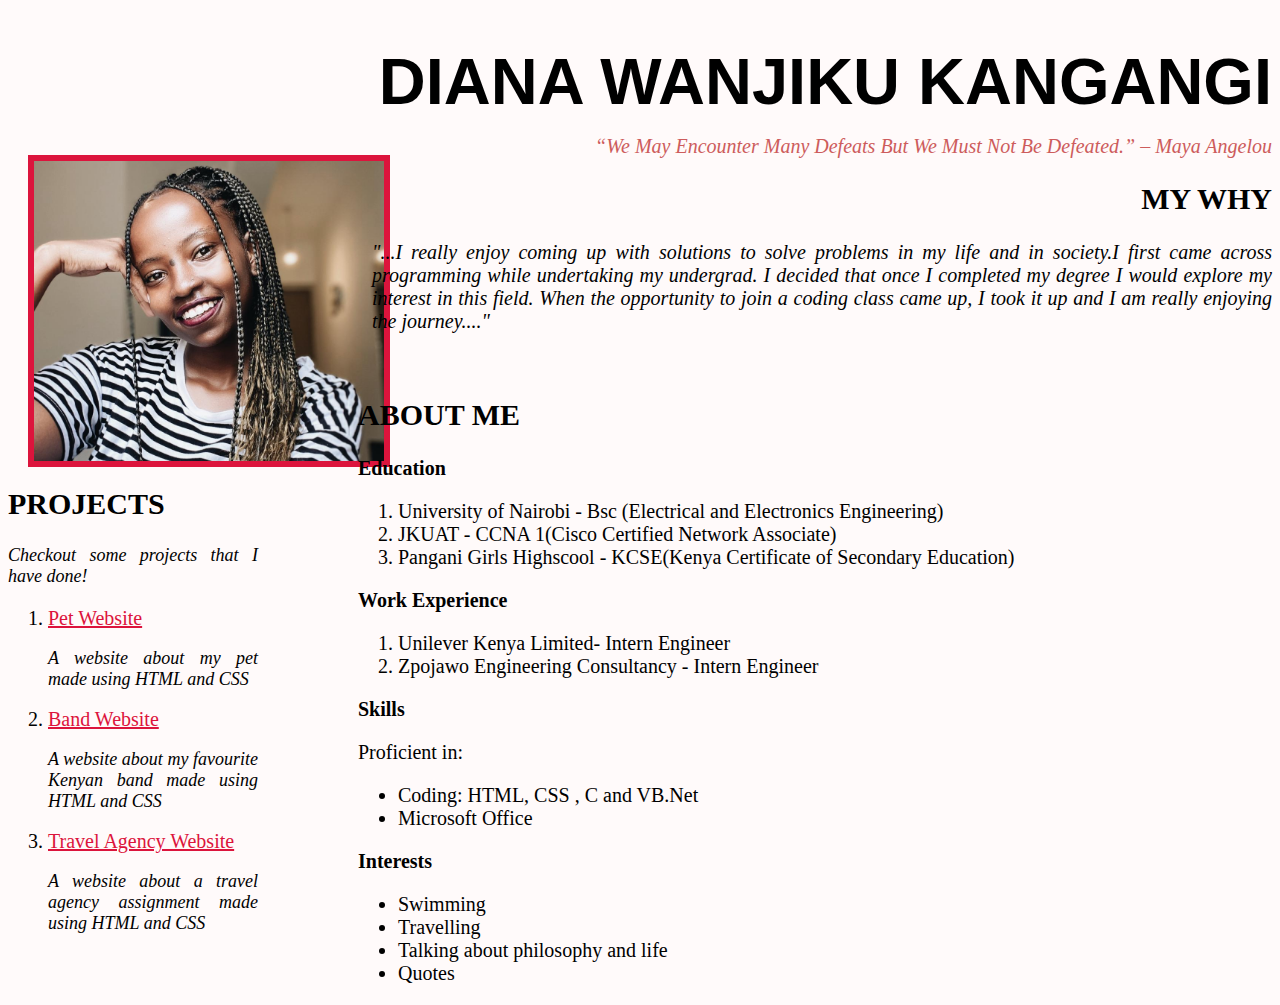
<file: index.html>
<!DOCTYPE html>
<html>
  <head>
    <title>Diana Kangangi portfolio</title>
    <link rel="stylesheet" href="css/styles.css" type="text/css">
  </head>

  <body>
    <h1>DIANA WANJIKU KANGANGI</h1>
    <p><span class="tagline">“We May Encounter Many Defeats But We Must Not Be Defeated.” – Maya Angelou</span></p>

    <div class="projects">
    <img src="img/myphoto.jpeg" alt="My photo">
    <h2>PROJECTS</h2>
    <p>Checkout some projects that I have done!</p>
    <ol>
      <li><a href="https://kangangi.github.io/pet-website/">Pet Website</a></li>
      <p>A website about my pet made using HTML and CSS</p>
      <li><a href="https://kangangi.github.io/band/">Band Website</a></li>
      <p>A website about my favourite Kenyan band made using HTML and CSS</p>
      <li><a href="https://kangangi.github.io/TravelAgency/">Travel Agency Website</a></li>
      <p>A website about a travel agency assignment made using HTML and CSS</p>
    </div>

    <div class="why">
    <h2>MY WHY</h2>
    <p>"...I really enjoy coming up with solutions to solve problems in my life and
       in society.I first came across programming while undertaking my undergrad. I decided that once I completed my degree I would explore my interest in
      this field. When the opportunity to join a coding class came up, I took it
      up and I am really enjoying the journey...."</p>
    </div>

    <div class="background">
    <h2>ABOUT ME</h2>
    <p><strong>Education </strong></p>
    <ol>
      <li>University of Nairobi - Bsc (Electrical and Electronics Engineering)</li>
      <li>JKUAT - CCNA 1(Cisco Certified Network Associate)</li>
      <li>Pangani Girls Highscool - KCSE(Kenya Certificate of Secondary Education)</li>
    </ol>
    <p><strong>Work Experience </strong></p>
    <ol>
      <li>Unilever Kenya Limited- Intern Engineer</li>
      <li>Zpojawo Engineering Consultancy - Intern Engineer</li>
    </ol>

    <p><strong>Skills </strong></p>
    <p>Proficient in:</p>
    <ul>
      <li>Coding: HTML, CSS , C and VB.Net</li>
      <li>Microsoft Office</li>
    </ul>

    <p><strong>Interests </strong></p>
    <ul>
      <li>Swimming</li>
      <li>Travelling</li>
      <li>Talking about philosophy and life</li>
      <li>Quotes</li>
    </ul>
    </div>

  </body>
</html>
</file>
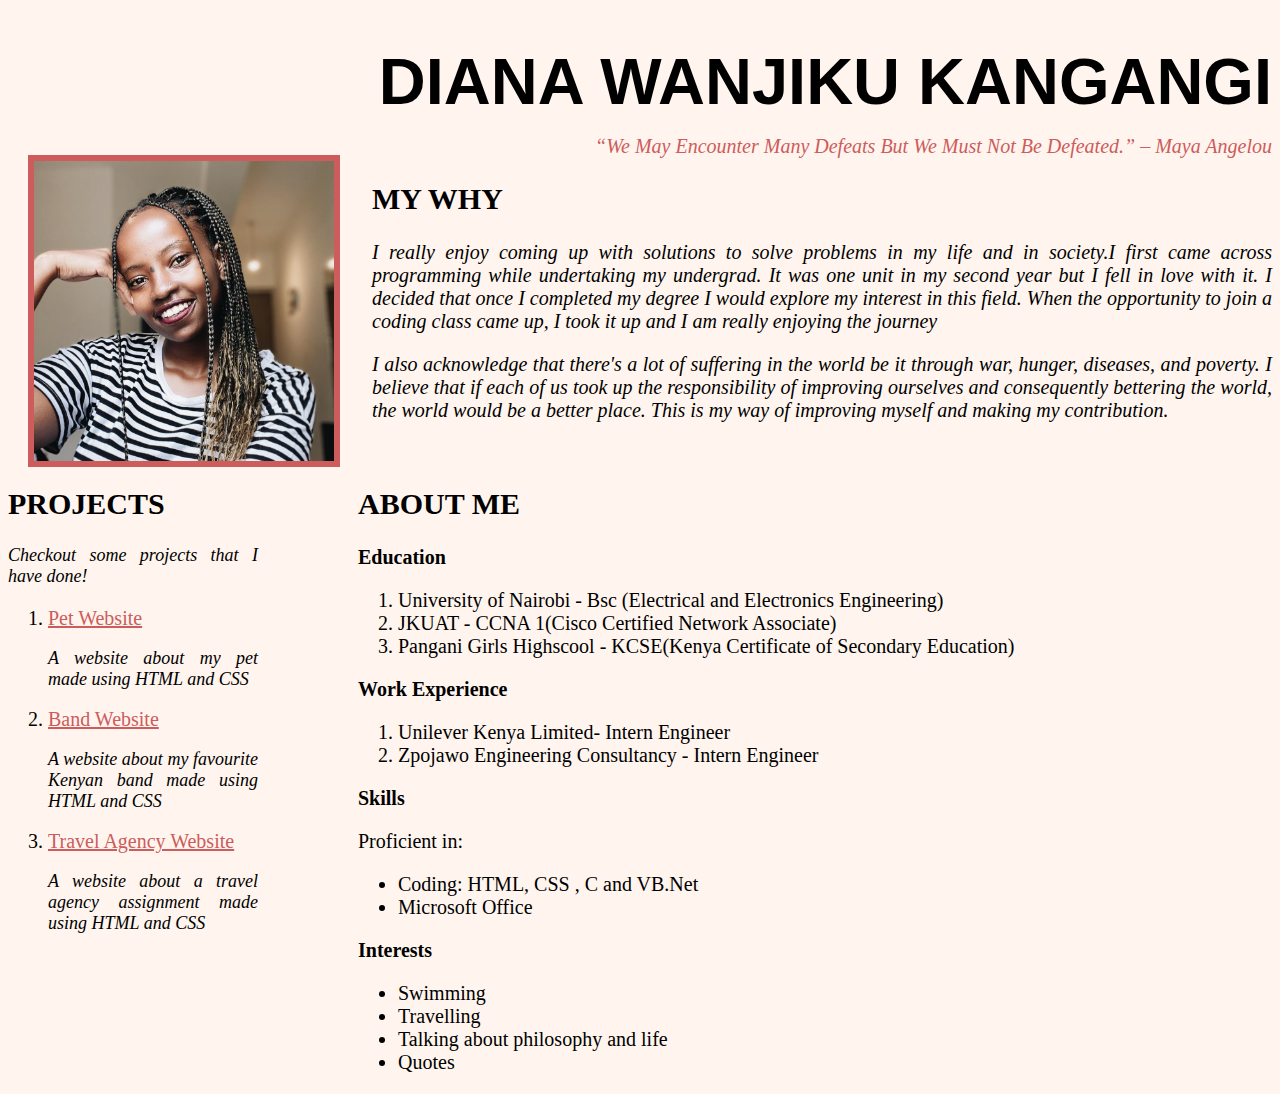
<file: img/Diana Kangangi portfolio.html>
<!DOCTYPE html>
<!-- saved from url=(0073)file:///home/diani/Documents/moringa-school-projects/portfolio/index.html -->
<html><head><meta http-equiv="Content-Type" content="text/html; charset=UTF-8">
    <title>Diana Kangangi portfolio</title>
    <link rel="stylesheet" href="./Diana Kangangi portfolio_files/styles.css" type="text/css">
  </head>

  <body>
    <h1>DIANA WANJIKU KANGANGI</h1>
    <p><span class="tagline">“We May Encounter Many Defeats But We Must Not Be Defeated.” – Maya Angelou</span></p>

    <div class="projects">
    <img src="./Diana Kangangi portfolio_files/myphoto.jpeg" alt="My photo">
    <h2>PROJECTS</h2>
    <p>Checkout some projects that I have done!</p>
    <ol>
      <li><a href="https://kangangi.github.io/pet-website/">Pet Website</a></li>
      <p>A website about my pet made using HTML and CSS</p>
      <li><a href="https://kangangi.github.io/band/">Band Website</a></li>
      <p>A website about my favourite Kenyan band made using HTML and CSS</p>
      <li><a href="https://kangangi.github.io/TravelAgency/">Travel Agency Website</a></li>
      <p>A website about a travel agency assignment made using HTML and CSS</p>
    </ol></div>

    <div class="why">
    <h2>MY WHY</h2>

    <p>I really enjoy coming up with solutions to solve problems in my life and
       in society.I first came across programming while undertaking my undergrad.
      It was one unit in my second year but I fell in love with it.
      I decided that once I completed my degree I would explore my interest in
      this field. When the opportunity to join a coding class came up, I took it
      up and I am really enjoying the journey</p>
    <p>I also acknowledge that there's a lot of suffering in the world be it through
    war, hunger, diseases, and poverty. I believe that if each of us took up the responsibility
    of improving ourselves and consequently bettering the world, the world would be a better
    place. This is my way of improving myself and making my contribution. </p>

    </div>

    <div class="background">
    <h2>ABOUT ME</h2>
    <p><strong>Education </strong></p>
    <ol>
      <li>University of Nairobi - Bsc (Electrical and Electronics Engineering)</li>
      <li>JKUAT - CCNA 1(Cisco Certified Network Associate)</li>
      <li>Pangani Girls Highscool - KCSE(Kenya Certificate of Secondary Education)</li>
    </ol>
    <p><strong>Work Experience </strong></p>
    <ol>
      <li>Unilever Kenya Limited- Intern Engineer</li>
      <li>Zpojawo Engineering Consultancy - Intern Engineer</li>
    </ol>

    <p><strong>Skills </strong></p>
    <p>Proficient in:</p>
    <ul>
      <li>Coding: HTML, CSS , C and VB.Net</li>
      <li>Microsoft Office</li>
    </ul>

    <p><strong>Interests </strong></p>
    <ul>
      <li>Swimming</li>
      <li>Travelling</li>
      <li>Talking about philosophy and life</li>
      <li>Quotes</li>
    </ul>
    </div>

  

</body></html>
</file>
<file: css/styles.css>
body{
  background-color: #FFFAFA;
}
h1{
  text-align: right;
  font-family:sans-serif;
  font-size: 65px;
  margin-bottom: 2px;
}
h2{
  text-align: justify;
  font-size: 30px;
  font-style: normal;
  font-family: cursive;
}
.tagline{
  color: #CD5C5C;
  font-style: italic;
  text-align: right;
  font-size: 20px;
  padding: : 10px;
  width: auto;
  float: right;
}
.projects{
  text-align: justify;
  font-size: 20px;
  margin-right: 100px;
  float:  left;
  width: 250px;
}
.projects  img{
    float: left;
    width: 350px;
    height: 300px;
    object-fit: cover;
    border: 6px solid crimson;
    margin: 20px;
    margin-right: 20px;
}
.projects a {
  color: crimson;
}
.projects p{
  font-size: 18px;
  font-style: italic;
}
.why{
  font-size: 20px;
  padding-bottom: 20px;
  text-align: justify;
  width: 900px;
  float: right;
  font-style: italic;
}
.why h2{
  text-align: right;
}
.background{
  float: left;
  width: 700px;
  text-align: justify;
  font-size: 20px;
}
</file>
<file: img/Diana Kangangi portfolio_files/styles.css>
body{
  background-color: #FFF5EE;
}
h1{
  text-align: right;
  font-family:sans-serif;
  font-size: 65px;
  margin-bottom: 2px;
}
h2{
  text-align: justify;
  font-size: 30px;
  font-style: normal;
  font-family: cursive;
}
.tagline{
  color: #CD5C5C;
  font-style: italic;
  text-align: right;
  font-size: 20px;
  padding: : 10px;
  width: auto;
  float: right;
}
.projects{
  text-align: justify;
  font-size: 20px;
  margin-right: 100px;
  float:  left;
  width: 250px;
}
.projects  img{
    float: left;
    width: 300px;
    height: 300px;
    object-fit: cover;
    border: 6px solid #CD5C5C;
    margin: 20px;
    margin-right: 20px;
}
.projects a {
  color: #CD5C5C;
}
.projects p{
  font-size: 18px;
  font-style: italic;
}
.why{
  font-size: 20px;
  padding-bottom: 20px;
  text-align: justify;
  width: 900px;
  float: right;
  font-style: italic;
}
.background{
  float: left;
  width: 700px;
  text-align: justify;
  font-size: 20px;
}
</file>
